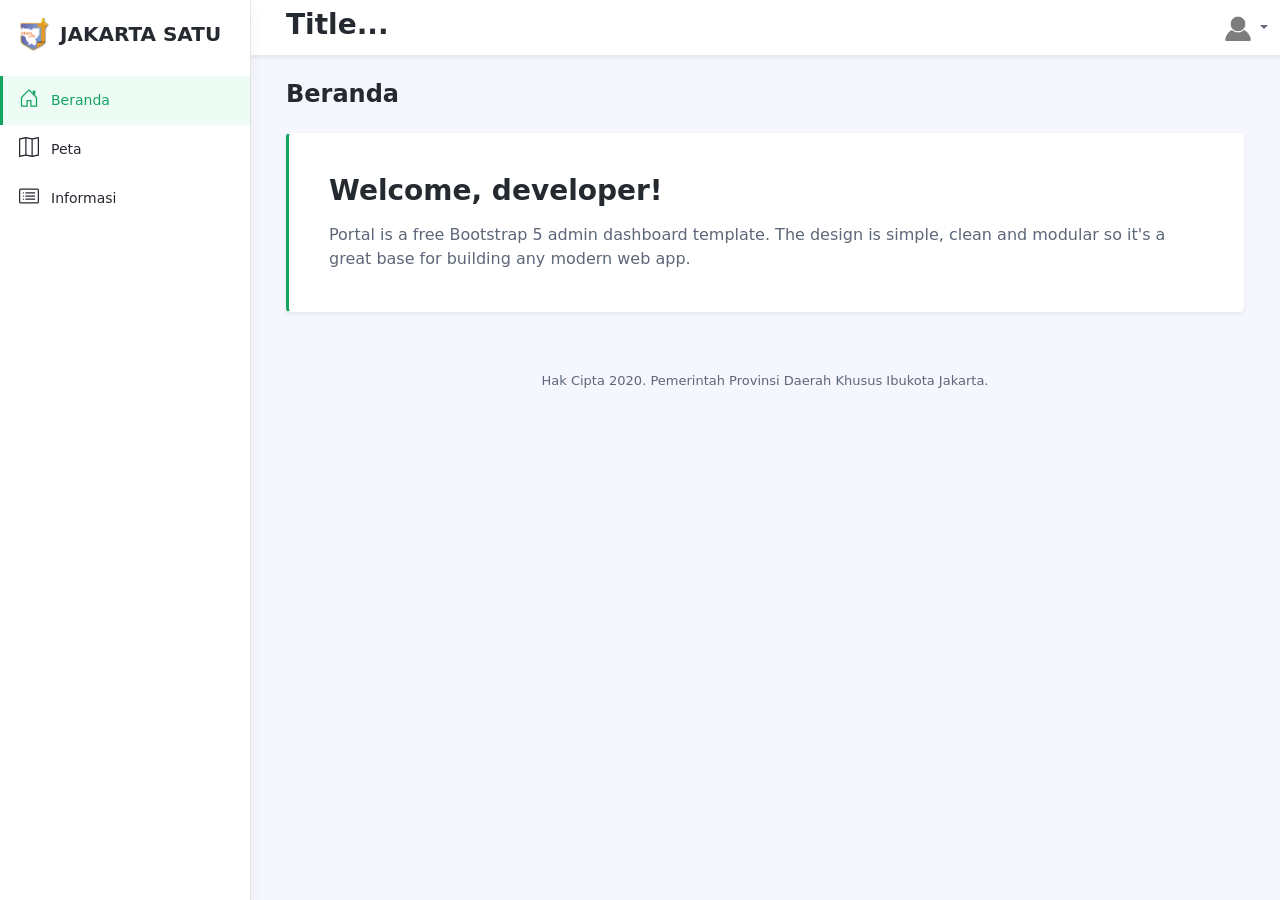
<file: jakartasatu/index.html>
<!DOCTYPE html>
<html lang="en">
  <head>
    <title>Jakarta</title>

    <!-- Meta -->
    <meta charset="utf-8" />
    <meta http-equiv="X-UA-Compatible" content="IE=edge" />
    <meta name="viewport" content="width=device-width, initial-scale=1.0" />

    <meta name="description" content="Portal - Bootstrap 5 Admin Dashboard Template For Developers" />
    <meta name="author" content="Xiaoying Riley at 3rd Wave Media" />
    <link rel="shortcut icon" href="assets/images/icon.png" />

    <!-- FontAwesome JS-->
    <script defer src="assets/plugins/fontawesome/js/all.min.js"></script>

    <!-- App CSS -->
    <link id="theme-style" rel="stylesheet" href="assets/css/portal.css" />
  </head>

  <body class="app">
    <header class="app-header fixed-top">
      <div class="app-header-inner">
        <div class="container-fluid py-2">
          <div class="app-header-content">
            <div class="row justify-content-between align-items-center">
              <div class="col-auto">
                <a id="sidepanel-toggler" class="sidepanel-toggler d-inline-block d-xl-none" href="#">
                  <svg xmlns="http://www.w3.org/2000/svg" width="30" height="30" viewBox="0 0 30 30" role="img">
                    <title>Menu</title>
                    <path stroke="currentColor" stroke-linecap="round" stroke-miterlimit="10" stroke-width="2" d="M4 7h22M4 15h22M4 23h22"></path>
                  </svg>
                </a>
              </div>
              <!--//col-->
              <div class="search-mobile-trigger d-sm-none col">
                <i class="search-mobile-trigger-icon fa-solid fa-magnifying-glass"></i>
              </div>
              <!--//col-->
              <div class="app-title-box col">
                <h3 class="website-title">Title...</h3>
              </div>

              <!--//app-search-box-->
              <div class="app-utilities col-auto">
                <!--//app-utility-item-->

                <div class="app-utility-item app-user-dropdown dropdown">
                  <a class="dropdown-toggle" id="user-dropdown-toggle" data-bs-toggle="dropdown" href="#" role="button" aria-expanded="false"><img src="assets/images/user_1.png" alt="user profile" /></a>
                  <ul class="dropdown-menu" aria-labelledby="user-dropdown-toggle">
                    <li><a class="dropdown-item" href="login.html">Log In</a></li>
                    <li><a class="dropdown-item" href="#">Log Out</a></li>
                    <!-- <li><hr class="dropdown-divider" /></li> -->
                  </ul>
                </div>
                <!--//app-user-dropdown-->
              </div>
              <!--//app-utilities-->
            </div>
            <!--//row-->
          </div>
          <!--//app-header-content-->
        </div>
        <!--//container-fluid-->
      </div>
      <!--//app-header-inner-->
      <div id="app-sidepanel" class="app-sidepanel">
        <div id="sidepanel-drop" class="sidepanel-drop"></div>
        <div class="sidepanel-inner d-flex flex-column">
          <a href="#" id="sidepanel-close" class="sidepanel-close d-xl-none">&times;</a>
          <div class="app-branding">
            <a class="app-logo" href="index.html"><img class="logo-icon me-2" src="assets/images/jkt1.png" alt="logo" /><span class="logo-text">JAKARTA SATU</span></a>
          </div>
          <!--//app-branding-->

          <nav id="app-nav-main" class="app-nav app-nav-main flex-grow-1">
            <ul class="app-menu list-unstyled accordion" id="menu-accordion">
              <li class="nav-item">
                <!--//Bootstrap Icons: https://icons.getbootstrap.com/ -->
                <a class="nav-link active" href="index.html">
                  <span class="nav-icon">
                    <svg width="1em" height="1em" viewBox="0 0 16 16" class="bi bi-house-door" fill="currentColor" xmlns="http://www.w3.org/2000/svg">
                      <path
                        fill-rule="evenodd"
                        d="M7.646 1.146a.5.5 0 0 1 .708 0l6 6a.5.5 0 0 1 .146.354v7a.5.5 0 0 1-.5.5H9.5a.5.5 0 0 1-.5-.5v-4H7v4a.5.5 0 0 1-.5.5H2a.5.5 0 0 1-.5-.5v-7a.5.5 0 0 1 .146-.354l6-6zM2.5 7.707V14H6v-4a.5.5 0 0 1 .5-.5h3a.5.5 0 0 1 .5.5v4h3.5V7.707L8 2.207l-5.5 5.5z"
                      />
                      <path fill-rule="evenodd" d="M13 2.5V6l-2-2V2.5a.5.5 0 0 1 .5-.5h1a.5.5 0 0 1 .5.5z" />
                    </svg>
                  </span>
                  <span class="nav-link-text">Beranda</span>
                </a>
                <!--//nav-link-->
              </li>

              <li class="nav-item">
                <!--//Bootstrap Icons: https://icons.getbootstrap.com/ -->
                <a class="nav-link" href="peta.html">
                  <span class="nav-icon">
                    <svg width="1em" height="1em" viewBox="0 0 16 16" class="bi bi-map" fill="currentColor" xmlns="http://www.w3.org/2000/svg">
                      <path
                        fill-rule="evenodd"
                        d="M15.817.113A.5.5 0 0 1 16 .5v14a.5.5 0 0 1-.402.49l-5 1a.5.5 0 0 1-.196 0L5.5 15.01l-4.902.98A.5.5 0 0 1 0 15.5v-14a.5.5 0 0 1 .402-.49l5-1a.5.5 0 0 1 .196 0L10.5.99l4.902-.98a.5.5 0 0 1 .415.103M10 1.91l-4-.8v12.98l4 .8zm1 12.98 4-.8V1.11l-4 .8zm-6-.8V1.11l-4 .8v12.98z"
                      />
                    </svg>
                  </span>
                  <span class="nav-link-text">Peta</span>
                </a>
                <!--//nav-link-->
              </li>

              <!--//nav-item-->
              <li class="nav-item">
                <!--//Bootstrap Icons: https://icons.getbootstrap.com/ -->
                <a class="nav-link" href="informasi.html">
                  <span class="nav-icon">
                    <svg width="1em" height="1em" viewBox="0 0 16 16" class="bi bi-card-list" fill="currentColor" xmlns="http://www.w3.org/2000/svg">
                      <path
                        fill-rule="evenodd"
                        d="M14.5 3h-13a.5.5 0 0 0-.5.5v9a.5.5 0 0 0 .5.5h13a.5.5 0 0 0 .5-.5v-9a.5.5 0 0 0-.5-.5zm-13-1A1.5 1.5 0 0 0 0 3.5v9A1.5 1.5 0 0 0 1.5 14h13a1.5 1.5 0 0 0 1.5-1.5v-9A1.5 1.5 0 0 0 14.5 2h-13z"
                      />
                      <path fill-rule="evenodd" d="M5 8a.5.5 0 0 1 .5-.5h7a.5.5 0 0 1 0 1h-7A.5.5 0 0 1 5 8zm0-2.5a.5.5 0 0 1 .5-.5h7a.5.5 0 0 1 0 1h-7a.5.5 0 0 1-.5-.5zm0 5a.5.5 0 0 1 .5-.5h7a.5.5 0 0 1 0 1h-7a.5.5 0 0 1-.5-.5z" />
                      <circle cx="3.5" cy="5.5" r=".5" />
                      <circle cx="3.5" cy="8" r=".5" />
                      <circle cx="3.5" cy="10.5" r=".5" />
                    </svg>
                  </span>
                  <span class="nav-link-text">Informasi</span>
                </a>
                <!--//nav-link-->
              </li>

              <!--//nav-item-->
            </ul>
            <!--//app-menu-->
          </nav>
          <!--//app-sidepanel-footer-->
        </div>
        <!--//sidepanel-inner-->
      </div>
      <!--//app-sidepanel-->
    </header>
    <!--//app-header-->

    <div class="app-wrapper">
      <div class="app-content pt-3 p-md-3 p-lg-4">
        <div class="container-xl">
          <h1 class="app-page-title">Beranda</h1>

          <div class="app-card alert alert-dismissible shadow-sm mb-4 border-left-decoration" role="alert">
            <div class="inner">
              <div class="app-card-body p-3 p-lg-4">
                <h3 class="mb-3">Welcome, developer!</h3>
                <div class="row gx-5 gy-3">
                  <div class="col-12 col-lg-9">
                    <div>Portal is a free Bootstrap 5 admin dashboard template. The design is simple, clean and modular so it's a great base for building any modern web app.</div>
                  </div>
                  <!--//col-->
                </div>
                <!--//row-->
              </div>
              <!--//app-card-body-->
            </div>
            <!--//inner-->
          </div>
          <!--//app-card-->
        </div>
        <!--//container-fluid-->
      </div>
      <!--//app-content-->

      <footer class="app-footer">
        <div class="container text-center py-3">
          <!--/* This template is free as long as you keep the footer attribution link. If you'd like to use the template without the attribution link, you can buy the commercial license via our website: themes.3rdwavemedia.com Thank you for your support. :) */-->
          <small class="copyright">Hak Cipta 2020. Pemerintah Provinsi Daerah Khusus Ibukota Jakarta. </small>
        </div>
      </footer>
      <!--//app-footer-->
    </div>
    <!--//app-wrapper-->

    <!-- Javascript -->
    <script src="assets/plugins/popper.min.js"></script>
    <script src="assets/plugins/bootstrap/js/bootstrap.min.js"></script>

    <!-- Charts JS -->
    <script src="assets/plugins/chart.js/chart.min.js"></script>
    <script src="assets/js/index-charts.js"></script>

    <!-- Page Specific JS -->
    <script src="assets/js/app.js"></script>
  </body>
</html>
</file>
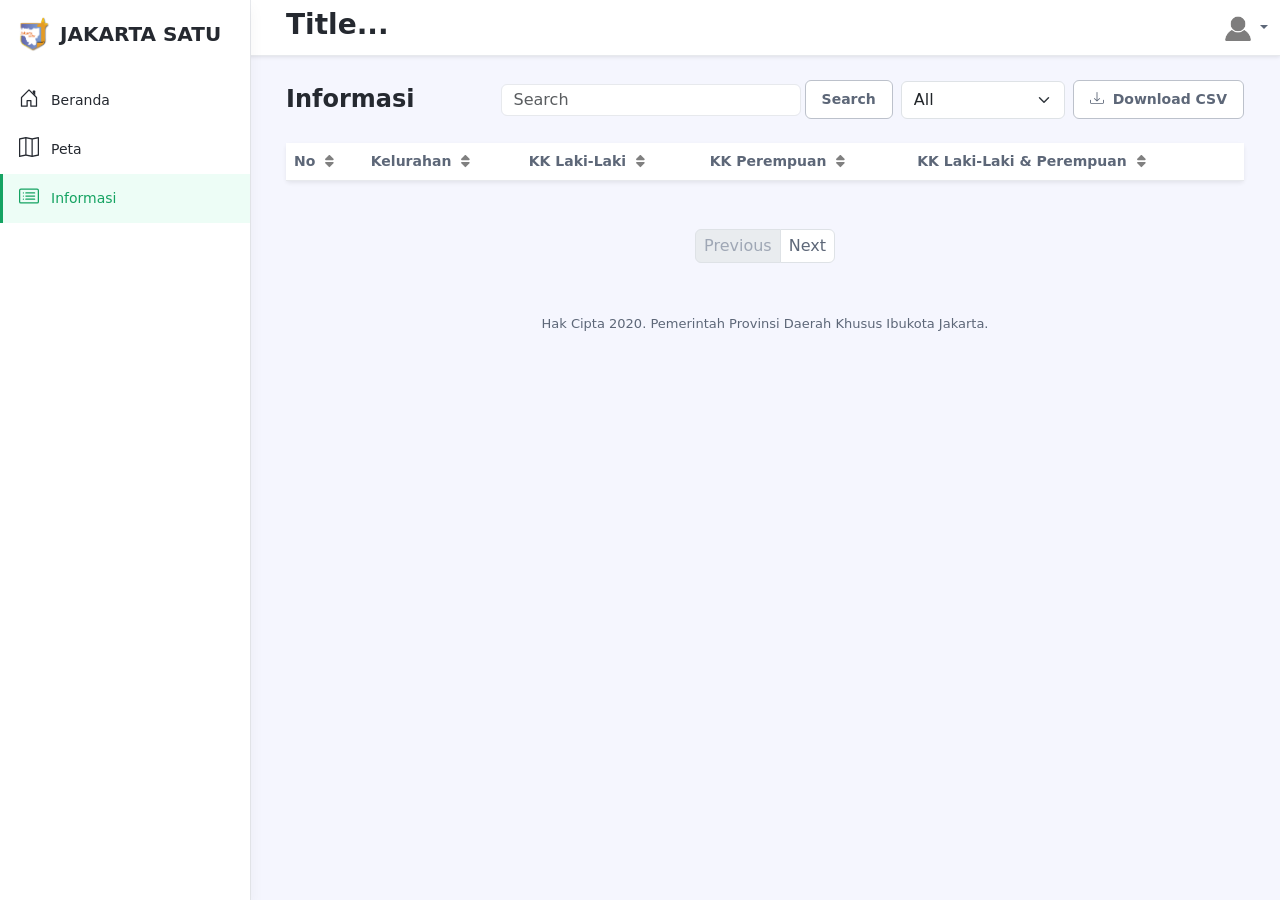
<file: jakartasatu/informasi.html>
<!DOCTYPE html>
<html lang="en">
  <head>
    <title>Jakarta</title>

    <!-- Meta -->
    <meta charset="utf-8" />
    <meta http-equiv="X-UA-Compatible" content="IE=edge" />
    <meta name="viewport" content="width=device-width, initial-scale=1.0" />
    <script src="https://js.arcgis.com/4.29/"></script>
    <link rel="stylesheet" href="https://cdnjs.cloudflare.com/ajax/libs/font-awesome/6.0.0-beta3/css/all.min.css" />

    <meta name="description" content="Portal - Bootstrap 5 Admin Dashboard Template For Developers" />
    <meta name="author" content="Xiaoying Riley at 3rd Wave Media" />
    <link rel="shortcut icon" href="assets/images/icon.png" />

    <!-- FontAwesome JS-->
    <script defer src="assets/plugins/fontawesome/js/all.min.js"></script>

    <!-- App CSS -->
    <link id="theme-style" rel="stylesheet" href="assets/css/portal.css" />

    <style>
      th {
        cursor: pointer;
        position: relative;
      }
      .sort-icon {
        margin-left: 5px;
        color: gray;
      }
    </style>
  </head>

  <body class="app">
    <header class="app-header fixed-top">
      <div class="app-header-inner">
        <div class="container-fluid py-2">
          <div class="app-header-content">
            <div class="row justify-content-between align-items-center">
              <div class="col-auto">
                <a id="sidepanel-toggler" class="sidepanel-toggler d-inline-block d-xl-none" href="#">
                  <svg xmlns="http://www.w3.org/2000/svg" width="30" height="30" viewBox="0 0 30 30" role="img">
                    <title>Menu</title>
                    <path stroke="currentColor" stroke-linecap="round" stroke-miterlimit="10" stroke-width="2" d="M4 7h22M4 15h22M4 23h22"></path>
                  </svg>
                </a>
              </div>
              <!--//col-->
              <div class="search-mobile-trigger d-sm-none col">
                <i class="search-mobile-trigger-icon fa-solid fa-magnifying-glass"></i>
              </div>
              <!--//col-->
              <div class="app-title-box col">
                <h3 class="website-title">Title...</h3>
              </div>
              <!--//app-search-box-->
              <div class="app-utilities col-auto">
                <!--//app-utility-item-->
                <div class="app-utility-item app-user-dropdown dropdown">
                  <a class="dropdown-toggle" id="user-dropdown-toggle" data-bs-toggle="dropdown" href="#" role="button" aria-expanded="false"><img src="assets/images/user_1.png" alt="user profile" /></a>
                  <ul class="dropdown-menu" aria-labelledby="user-dropdown-toggle">
                    <li><a class="dropdown-item" href="login.html">Log In</a></li>
                    <li><a class="dropdown-item" href="#">Log Out</a></li>
                    <!-- <li><hr class="dropdown-divider" /></li> -->
                  </ul>
                </div>
                <!--//app-user-dropdown-->
              </div>
              <!--//app-utilities-->
            </div>
            <!--//row-->
          </div>
          <!--//app-header-content-->
        </div>
        <!--//container-fluid-->
      </div>
      <!--//app-header-inner-->
      <div id="app-sidepanel" class="app-sidepanel">
        <div id="sidepanel-drop" class="sidepanel-drop"></div>
        <div class="sidepanel-inner d-flex flex-column">
          <a href="#" id="sidepanel-close" class="sidepanel-close d-xl-none">&times;</a>
          <div class="app-branding">
            <a class="app-logo" href="index.html"><img class="logo-icon me-2" src="assets/images/jkt1.png" alt="logo" /><span class="logo-text">JAKARTA SATU</span></a>
          </div>
          <!--//app-branding-->

          <nav id="app-nav-main" class="app-nav app-nav-main flex-grow-1">
            <ul class="app-menu list-unstyled accordion" id="menu-accordion">
              <li class="nav-item">
                <!--//Bootstrap Icons: https://icons.getbootstrap.com/ -->
                <a class="nav-link" href="index.html">
                  <span class="nav-icon">
                    <svg width="1em" height="1em" viewBox="0 0 16 16" class="bi bi-house-door" fill="currentColor" xmlns="http://www.w3.org/2000/svg">
                      <path
                        fill-rule="evenodd"
                        d="M7.646 1.146a.5.5 0 0 1 .708 0l6 6a.5.5 0 0 1 .146.354v7a.5.5 0 0 1-.5.5H9.5a.5.5 0 0 1-.5-.5v-4H7v4a.5.5 0 0 1-.5.5H2a.5.5 0 0 1-.5-.5v-7a.5.5 0 0 1 .146-.354l6-6zM2.5 7.707V14H6v-4a.5.5 0 0 1 .5-.5h3a.5.5 0 0 1 .5.5v4h3.5V7.707L8 2.207l-5.5 5.5z"
                      />
                      <path fill-rule="evenodd" d="M13 2.5V6l-2-2V2.5a.5.5 0 0 1 .5-.5h1a.5.5 0 0 1 .5.5z" />
                    </svg>
                  </span>
                  <span class="nav-link-text">Beranda</span>
                </a>
                <!--//nav-link-->
              </li>
              <!--//nav-item-->
              <li class="nav-item">
                <!--//Bootstrap Icons: https://icons.getbootstrap.com/ -->
                <a class="nav-link" href="peta.html">
                  <span class="nav-icon">
                    <svg width="1em" height="1em" viewBox="0 0 16 16" class="bi bi-map" fill="currentColor" xmlns="http://www.w3.org/2000/svg">
                      <path
                        fill-rule="evenodd"
                        d="M15.817.113A.5.5 0 0 1 16 .5v14a.5.5 0 0 1-.402.49l-5 1a.5.5 0 0 1-.196 0L5.5 15.01l-4.902.98A.5.5 0 0 1 0 15.5v-14a.5.5 0 0 1 .402-.49l5-1a.5.5 0 0 1 .196 0L10.5.99l4.902-.98a.5.5 0 0 1 .415.103M10 1.91l-4-.8v12.98l4 .8zm1 12.98 4-.8V1.11l-4 .8zm-6-.8V1.11l-4 .8v12.98z"
                      />
                    </svg>
                  </span>
                  <span class="nav-link-text">Peta</span>
                </a>
                <!--//nav-link-->
              </li>
              <!--//nav-item-->
              <li class="nav-item">
                <!--//Bootstrap Icons: https://icons.getbootstrap.com/ -->
                <a class="nav-link active" href="informasi.html">
                  <span class="nav-icon">
                    <svg width="1em" height="1em" viewBox="0 0 16 16" class="bi bi-card-list" fill="currentColor" xmlns="http://www.w3.org/2000/svg">
                      <path
                        fill-rule="evenodd"
                        d="M14.5 3h-13a.5.5 0 0 0-.5.5v9a.5.5 0 0 0 .5.5h13a.5.5 0 0 0 .5-.5v-9a.5.5 0 0 0-.5-.5zm-13-1A1.5 1.5 0 0 0 0 3.5v9A1.5 1.5 0 0 0 1.5 14h13a1.5 1.5 0 0 0 1.5-1.5v-9A1.5 1.5 0 0 0 14.5 2h-13z"
                      />
                      <path fill-rule="evenodd" d="M5 8a.5.5 0 0 1 .5-.5h7a.5.5 0 0 1 0 1h-7A.5.5 0 0 1 5 8zm0-2.5a.5.5 0 0 1 .5-.5h7a.5.5 0 0 1 0 1h-7a.5.5 0 0 1-.5-.5zm0 5a.5.5 0 0 1 .5-.5h7a.5.5 0 0 1 0 1h-7a.5.5 0 0 1-.5-.5z" />
                      <circle cx="3.5" cy="5.5" r=".5" />
                      <circle cx="3.5" cy="8" r=".5" />
                      <circle cx="3.5" cy="10.5" r=".5" />
                    </svg>
                  </span>
                  <span class="nav-link-text">Informasi</span>
                </a>
                <!--//nav-link-->
              </li>
              <!--//nav-item-->
            </ul>
            <!--//app-menu-->
          </nav>
          <!--//app-sidepanel-footer-->
        </div>
        <!--//sidepanel-inner-->
      </div>
      <!--//app-sidepanel-->
    </header>
    <!--//app-header-->

    <div class="app-wrapper">
      <div class="app-content pt-3 p-md-3 p-lg-4">
        <div class="container-xl">
          <div class="row g-3 mb-4 align-items-center justify-content-between">
            <div class="col-auto">
              <h1 class="app-page-title mb-0">Informasi</h1>
            </div>
            <div class="col-auto">
              <div class="page-utilities">
                <div class="row g-2 justify-content-start justify-content-md-end align-items-center">
                  <div class="col-auto">
                    <form class="table-search-form row gx-1 align-items-center">
                      <div class="col-auto">
                        <input type="text" id="search-orders" name="searchorders" class="form-control search-orders" placeholder="Search" />
                      </div>
                      <div class="col-auto">
                        <button type="submit" class="btn app-btn-secondary">Search</button>
                      </div>
                    </form>
                  </div>
                  <!--//col-->
                  <div class="col-auto">
                    <select class="form-select w-auto">
                      <option selected value="option-1">All</option>
                      <option value="option-2">This week</option>
                      <option value="option-3">This month</option>
                      <option value="option-4">Last 3 months</option>
                    </select>
                  </div>
                  <div class="col-auto">
                    <a class="btn app-btn-secondary" href="#">
                      <svg width="1em" height="1em" viewBox="0 0 16 16" class="bi bi-download me-1" fill="currentColor" xmlns="http://www.w3.org/2000/svg">
                        <path fill-rule="evenodd" d="M.5 9.9a.5.5 0 0 1 .5.5v2.5a1 1 0 0 0 1 1h12a1 1 0 0 0 1-1v-2.5a.5.5 0 0 1 1 0v2.5a2 2 0 0 1-2 2H2a2 2 0 0 1-2-2v-2.5a.5.5 0 0 1 .5-.5z" />
                        <path fill-rule="evenodd" d="M7.646 11.854a.5.5 0 0 0 .708 0l3-3a.5.5 0 0 0-.708-.708L8.5 10.293V1.5a.5.5 0 0 0-1 0v8.793L5.354 8.146a.5.5 0 1 0-.708.708l3 3z" />
                      </svg>
                      Download CSV
                    </a>
                  </div>
                </div>
                <!--//row-->
              </div>
              <!--//table-utilities-->
            </div>
            <!--//col-auto-->
          </div>
          <!--//row-->

          <!-- <nav id="orders-table-tab" class="orders-table-tab app-nav-tabs nav shadow-sm flex-column flex-sm-row mb-4">
            <a class="flex-sm-fill text-sm-center nav-link active" id="orders-all-tab" data-bs-toggle="tab" href="#orders-all" role="tab" aria-controls="orders-all" aria-selected="true">All</a>
            <a class="flex-sm-fill text-sm-center nav-link" id="orders-paid-tab" data-bs-toggle="tab" href="#orders-paid" role="tab" aria-controls="orders-paid" aria-selected="false">Paid</a>
            <a class="flex-sm-fill text-sm-center nav-link" id="orders-pending-tab" data-bs-toggle="tab" href="#orders-pending" role="tab" aria-controls="orders-pending" aria-selected="false">Pending</a>
            <a class="flex-sm-fill text-sm-center nav-link" id="orders-cancelled-tab" data-bs-toggle="tab" href="#orders-cancelled" role="tab" aria-controls="orders-cancelled" aria-selected="false">Cancelled</a>
          </nav> -->

          <div class="tab-content" id="orders-table-tab-content">
            <div class="tab-pane fade show active" id="orders-all" role="tabpanel" aria-labelledby="orders-all-tab">
              <div class="app-card app-card-orders-table shadow-sm mb-5">
                <div class="app-card-body">
                  <div class="table-responsive">
                    <table class="table app-table-hover mb-0 text-left">
                      <thead>
                        <tr>
                          <th class="cell">No <i class="fas fa-sort sort-icon" id="sortIconNo" onclick="sortTable('no')"></i></th>
                          <th class="cell">Kelurahan <i class="fas fa-sort sort-icon" id="sortIconKelurahan" onclick="sortTable('wadmkd')"></i></th>
                          <th class="cell">KK Laki-Laki <i class="fas fa-sort sort-icon" id="sortIconKkLakiLaki" onclick="sortTable('kk_laki_laki')"></i></th>
                          <th class="cell">KK Perempuan <i class="fas fa-sort sort-icon" id="sortIconKkPerempuan" onclick="sortTable('kk_perempuan')"></i></th>
                          <th class="cell">KK Laki-Laki & Perempuan <i class="fas fa-sort sort-icon" id="sortIconKkLakiPerempuan" onclick="sortTable('kk_laki_perempuan')"></i></th>
                          <!-- <th class="cell"></th> -->
                        </tr>
                      </thead>
                      <tbody id="tableBody"></tbody>
                    </table>
                  </div>
                  <!--//table-responsive-->
                </div>
                <!--//app-card-body-->
              </div>
              <!--//app-card-->
              <nav class="app-pagination">
                <ul class="pagination justify-content-center" id="pagination">
                  <li class="page-item disabled" id="prevPage">
                    <a class="page-link" href="#" tabindex="-1" aria-disabled="true">Previous</a>
                  </li>
                  <!-- Page numbers will be populated here by JavaScript -->
                  <li class="page-item" id="nextPage">
                    <a class="page-link" href="#">Next</a>
                  </li>
                </ul>
              </nav>
              <!--//app-pagination-->
            </div>
            <!--//tab-pane-->
          </div>
          <!--//tab-content-->
        </div>
        <!--//container-fluid-->
      </div>
      <!--//app-content-->

      <footer class="app-footer">
        <div class="container text-center py-3">
          <!--/* This template is free as long as you keep the footer attribution link. If you'd like to use the template without the attribution link, you can buy the commercial license via our website: themes.3rdwavemedia.com Thank you for your support. :) */-->
          <small class="copyright">Hak Cipta 2020. Pemerintah Provinsi Daerah Khusus Ibukota Jakarta. </small>
        </div>
      </footer>
      <!--//app-footer-->
    </div>
    <!--//app-wrapper-->

    <script>
      require(["esri/layers/FeatureLayer"], function (FeatureLayer) {
        var featureLayer = new FeatureLayer({
          url: "https://tataruang.jakarta.go.id/server/rest/services/Hosted/Kependudukan_Jakpus/FeatureServer/0", // Ganti dengan URL layer fitur Anda
        });

        var features = [];
        var currentPage = 1;
        var rowsPerPage = 10;
        var sortOrder = { key: "", ascending: true };

        featureLayer
          .queryFeatures()
          .then(function (results) {
            features = results.features;
            displayTable(currentPage);
            setupPagination();
          })
          .catch(function (error) {
            console.error("Error querying features: ", error);
          });

        function displayTable(page) {
          var tableBody = document.getElementById("tableBody");
          tableBody.innerHTML = "";
          var start = (page - 1) * rowsPerPage;
          var end = start + rowsPerPage;
          var paginatedFeatures = features.slice(start, end);

          paginatedFeatures.forEach(function (feature, index) {
            var attributes = feature.attributes;
            var row = document.createElement("tr");

            var cellNo = document.createElement("td");
            cellNo.classList.add("cell");
            cellNo.textContent = "#" + (start + index + 1);
            row.appendChild(cellNo);

            var cellwadmkd = document.createElement("td");
            cellwadmkd.classList.add("cell");
            cellwadmkd.innerHTML = attributes["wadmkd"]; // Ganti YOUR_PRODUCT_FIELD dengan nama field yang sesuai
            row.appendChild(cellwadmkd);

            var cellkk_l = document.createElement("td");
            cellkk_l.classList.add("cell");
            cellkk_l.textContent = attributes["kk_l"]; // Ganti YOUR_PRICE_FIELD dengan nama field yang sesuai
            row.appendChild(cellkk_l);

            var cellkk_p = document.createElement("td");
            cellkk_p.classList.add("cell");
            cellkk_p.textContent = attributes["kk_p"]; // Ganti YOUR_QUANTITY_FIELD dengan nama field yang sesuai
            row.appendChild(cellkk_p);

            var cellkk_lp = document.createElement("td");
            cellkk_lp.classList.add("cell");
            cellkk_lp.textContent = attributes["kk_lp"]; // Ganti YOUR_QUANTITY_FIELD dengan nama field yang sesuai
            row.appendChild(cellkk_lp);

            tableBody.appendChild(row);
          });
        }

        function setupPagination() {
          var pagination = document.getElementById("pagination");
          var pageCount = Math.ceil(features.length / rowsPerPage);

          for (var i = 1; i <= pageCount; i++) {
            var pageItem = document.createElement("li");
            pageItem.classList.add("page-item");
            if (i === currentPage) {
              pageItem.classList.add("active");
            }
            var pageLink = document.createElement("a");
            pageLink.classList.add("page-link");
            pageLink.href = "#";
            pageLink.textContent = i;
            pageLink.onclick = (function (page) {
              return function () {
                currentPage = page;
                displayTable(page);
                updatePagination();
              };
            })(i);
            pageItem.appendChild(pageLink);
            pagination.insertBefore(pageItem, document.getElementById("nextPage"));
          }
        }

        function updatePagination() {
          var pageItems = document.querySelectorAll(".pagination .page-item");
          pageItems.forEach(function (item) {
            item.classList.remove("active");
          });
          pageItems[currentPage].classList.add("active");

          document.getElementById("prevPage").classList.toggle("disabled", currentPage === 1);
          document.getElementById("nextPage").classList.toggle("disabled", currentPage === pageItems.length - 2);
        }

        document.getElementById("prevPage").onclick = function () {
          if (currentPage > 1) {
            currentPage--;
            displayTable(currentPage);
            updatePagination();
          }
        };

        document.getElementById("nextPage").onclick = function () {
          var pageCount = Math.ceil(features.length / rowsPerPage);
          if (currentPage < pageCount) {
            currentPage++;
            displayTable(currentPage);
            updatePagination();
          }
        };

        window.sortTable = function (key) {
          if (sortOrder.key === key) {
            sortOrder.ascending = !sortOrder.ascending;
          } else {
            sortOrder.key = key;
            sortOrder.ascending = true;
          }
          features.sort(function (a, b) {
            var aValue = a.attributes[key];
            var bValue = b.attributes[key];
            if (aValue < bValue) return sortOrder.ascending ? -1 : 1;
            if (aValue > bValue) return sortOrder.ascending ? 1 : -1;
            return 0;
          });
          displayTable(currentPage);
        };
      });
    </script>

    <!-- Javascript -->
    <script src="assets/plugins/popper.min.js"></script>
    <script src="assets/plugins/bootstrap/js/bootstrap.min.js"></script>

    <!-- Page Specific JS -->
    <script src="assets/js/app.js"></script>
  </body>
</html>
</file>
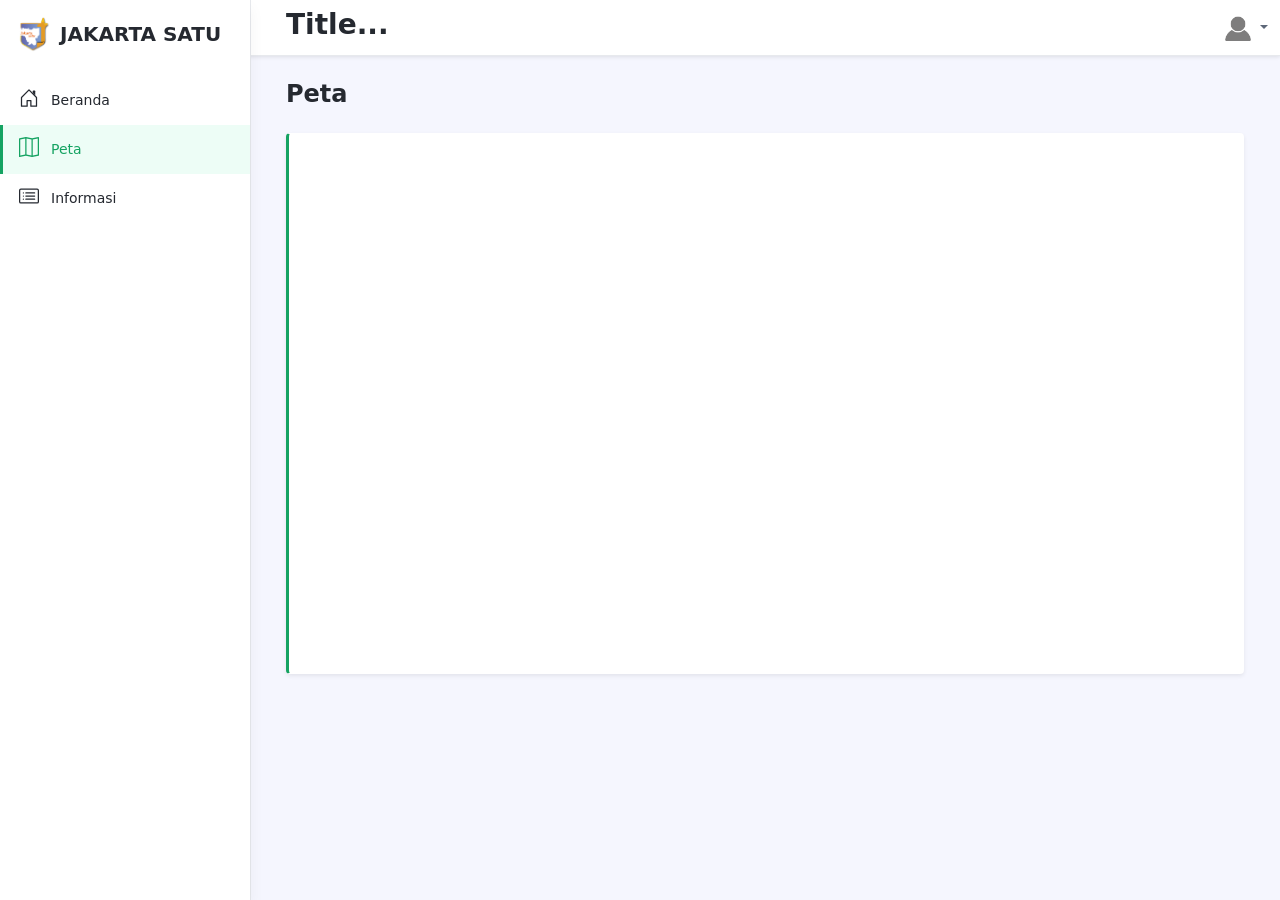
<file: jakartasatu/peta.html>
<!DOCTYPE html>
<html lang="en">
  <head>
    <title>Jakarta</title>

    <!-- Meta -->
    <meta charset="utf-8" />
    <meta http-equiv="X-UA-Compatible" content="IE=edge" />
    <meta name="viewport" content="width=device-width, initial-scale=1.0" />

    <meta name="description" content="Portal - Bootstrap 5 Admin Dashboard Template For Developers" />
    <meta name="author" content="Xiaoying Riley at 3rd Wave Media" />
    <link rel="shortcut icon" href="assets/images/icon.png" />

    <!-- FontAwesome JS-->
    <script defer src="assets/plugins/fontawesome/js/all.min.js"></script>

    <!-- App CSS -->
    <link id="theme-style" rel="stylesheet" href="assets/css/portal.css" />
  </head>

  <body class="app">
    <header class="app-header fixed-top">
      <div class="app-header-inner">
        <div class="container-fluid py-2">
          <div class="app-header-content">
            <div class="row justify-content-between align-items-center">
              <div class="col-auto">
                <a id="sidepanel-toggler" class="sidepanel-toggler d-inline-block d-xl-none" href="#">
                  <svg xmlns="http://www.w3.org/2000/svg" width="30" height="30" viewBox="0 0 30 30" role="img">
                    <title>Menu</title>
                    <path stroke="currentColor" stroke-linecap="round" stroke-miterlimit="10" stroke-width="2" d="M4 7h22M4 15h22M4 23h22"></path>
                  </svg>
                </a>
              </div>
              <!--//col-->
              <div class="search-mobile-trigger d-sm-none col">
                <i class="search-mobile-trigger-icon fa-solid fa-magnifying-glass"></i>
              </div>
              <!--//col-->
              <div class="app-title-box col">
                <h3 class="website-title">Title...</h3>
              </div>

              <!--//app-search-box-->
              <div class="app-utilities col-auto">
                <!--//app-utility-item-->

                <div class="app-utility-item app-user-dropdown dropdown">
                  <a class="dropdown-toggle" id="user-dropdown-toggle" data-bs-toggle="dropdown" href="#" role="button" aria-expanded="false"><img src="assets/images/user_1.png" alt="user profile" /></a>
                  <ul class="dropdown-menu" aria-labelledby="user-dropdown-toggle">
                    <li><a class="dropdown-item" href="login.html">Log In</a></li>
                    <li><a class="dropdown-item" href="#">Log Out</a></li>
                    <!-- <li><hr class="dropdown-divider" /></li> -->
                  </ul>
                </div>
                <!--//app-user-dropdown-->
              </div>
              <!--//app-utilities-->
            </div>
            <!--//row-->
          </div>
          <!--//app-header-content-->
        </div>
        <!--//container-fluid-->
      </div>
      <!--//app-header-inner-->
      <div id="app-sidepanel" class="app-sidepanel">
        <div id="sidepanel-drop" class="sidepanel-drop"></div>
        <div class="sidepanel-inner d-flex flex-column">
          <a href="#" id="sidepanel-close" class="sidepanel-close d-xl-none">&times;</a>
          <div class="app-branding">
            <a class="app-logo" href="index.html"><img class="logo-icon me-2" src="assets/images/jkt1.png" alt="logo" /><span class="logo-text">JAKARTA SATU</span></a>
          </div>
          <!--//app-branding-->

          <nav id="app-nav-main" class="app-nav app-nav-main flex-grow-1">
            <ul class="app-menu list-unstyled accordion" id="menu-accordion">
              <li class="nav-item">
                <!--//Bootstrap Icons: https://icons.getbootstrap.com/ -->
                <a class="nav-link" href="index.html">
                  <span class="nav-icon">
                    <svg width="1em" height="1em" viewBox="0 0 16 16" class="bi bi-house-door" fill="currentColor" xmlns="http://www.w3.org/2000/svg">
                      <path
                        fill-rule="evenodd"
                        d="M7.646 1.146a.5.5 0 0 1 .708 0l6 6a.5.5 0 0 1 .146.354v7a.5.5 0 0 1-.5.5H9.5a.5.5 0 0 1-.5-.5v-4H7v4a.5.5 0 0 1-.5.5H2a.5.5 0 0 1-.5-.5v-7a.5.5 0 0 1 .146-.354l6-6zM2.5 7.707V14H6v-4a.5.5 0 0 1 .5-.5h3a.5.5 0 0 1 .5.5v4h3.5V7.707L8 2.207l-5.5 5.5z"
                      />
                      <path fill-rule="evenodd" d="M13 2.5V6l-2-2V2.5a.5.5 0 0 1 .5-.5h1a.5.5 0 0 1 .5.5z" />
                    </svg>
                  </span>
                  <span class="nav-link-text">Beranda</span>
                </a>
                <!--//nav-link-->
              </li>

              <li class="nav-item">
                <!--//Bootstrap Icons: https://icons.getbootstrap.com/ -->
                <a class="nav-link active" href="peta.php">
                  <span class="nav-icon">
                    <svg width="1em" height="1em" viewBox="0 0 16 16" class="bi bi-map" fill="currentColor" xmlns="http://www.w3.org/2000/svg">
                      <path
                        fill-rule="evenodd"
                        d="M15.817.113A.5.5 0 0 1 16 .5v14a.5.5 0 0 1-.402.49l-5 1a.5.5 0 0 1-.196 0L5.5 15.01l-4.902.98A.5.5 0 0 1 0 15.5v-14a.5.5 0 0 1 .402-.49l5-1a.5.5 0 0 1 .196 0L10.5.99l4.902-.98a.5.5 0 0 1 .415.103M10 1.91l-4-.8v12.98l4 .8zm1 12.98 4-.8V1.11l-4 .8zm-6-.8V1.11l-4 .8v12.98z"
                      />
                    </svg>
                  </span>
                  <span class="nav-link-text">Peta</span>
                </a>
                <!--//nav-link-->
              </li>

              <!--//nav-item-->
              <li class="nav-item">
                <!--//Bootstrap Icons: https://icons.getbootstrap.com/ -->
                <a class="nav-link" href="informasi.html">
                  <span class="nav-icon">
                    <svg width="1em" height="1em" viewBox="0 0 16 16" class="bi bi-card-list" fill="currentColor" xmlns="http://www.w3.org/2000/svg">
                      <path
                        fill-rule="evenodd"
                        d="M14.5 3h-13a.5.5 0 0 0-.5.5v9a.5.5 0 0 0 .5.5h13a.5.5 0 0 0 .5-.5v-9a.5.5 0 0 0-.5-.5zm-13-1A1.5 1.5 0 0 0 0 3.5v9A1.5 1.5 0 0 0 1.5 14h13a1.5 1.5 0 0 0 1.5-1.5v-9A1.5 1.5 0 0 0 14.5 2h-13z"
                      />
                      <path fill-rule="evenodd" d="M5 8a.5.5 0 0 1 .5-.5h7a.5.5 0 0 1 0 1h-7A.5.5 0 0 1 5 8zm0-2.5a.5.5 0 0 1 .5-.5h7a.5.5 0 0 1 0 1h-7a.5.5 0 0 1-.5-.5zm0 5a.5.5 0 0 1 .5-.5h7a.5.5 0 0 1 0 1h-7a.5.5 0 0 1-.5-.5z" />
                      <circle cx="3.5" cy="5.5" r=".5" />
                      <circle cx="3.5" cy="8" r=".5" />
                      <circle cx="3.5" cy="10.5" r=".5" />
                    </svg>
                  </span>
                  <span class="nav-link-text">Informasi</span>
                </a>
                <!--//nav-link-->
              </li>

              <!--//nav-item-->
            </ul>
            <!--//app-menu-->
          </nav>
          <!--//app-sidepanel-footer-->
        </div>
        <!--//sidepanel-inner-->
      </div>
      <!--//app-sidepanel-->
    </header>
    <!--//app-header-->

    <div class="app-wrapper">
      <div class="app-content pt-3 p-md-3 p-lg-4">
        <div class="container-xl">
          <h1 class="app-page-title">Peta</h1>
          <div class="app-card alert alert-dismissible shadow-sm mb-4 border-left-decoration" role="alert">
            <div class="inner">
              <div class="col-12 col-lg-9">
                <!--//row-->
              </div>
              <!--//app-card-body-->
              <iframe src="map_view.html" style="width: 102%; height: 500px; border: none"></iframe>
            </div>
            <!--//inner-->
          </div>
          <!--//app-card-->
        </div>
        <!--//container-fluid-->
      </div>
      <!--//app-content-->

      <!-- <footer class="app-footer">
      <div class="container text-center py-3"> -->
      <!--/* This template is free as long as you keep the footer attribution link. If you'd like to use the template without the attribution link, you can buy the commercial license via our website: themes.3rdwavemedia.com Thank you for your support. :) */-->
      <!-- <small class="copyright">Hak Cipta 2020. Pemerintah Provinsi Daerah Khusus Ibukota Jakarta. </small>
      </div>
    </footer> -->
      <!--//app-footer-->
    </div>
    <!--//app-wrapper-->

    <script
      src="https://cdnjs.cloudflare.com/ajax/libs/jquery/3.6.0/jquery.min.js"
      integrity="sha512-894YE6QWD5I59HgZOGReFYm4dnWc1Qt5NtvYSaNcOP+u1T9qYdvdihz0PPSiiqn/+/3e7Jo4EaG7TubfWGUrMQ=="
      crossorigin="anonymous"
      referrerpolicy="no-referrer"
    ></script>

    <!-- Javascript -->
    <script src="assets/plugins/popper.min.js"></script>
    <script src="assets/plugins/bootstrap/js/bootstrap.min.js"></script>

    <!-- Charts JS -->
    <script src="assets/plugins/chart.js/chart.min.js"></script>
    <script src="assets/js/index-charts.js"></script>

    <!-- Page Specific JS -->
    <script src="assets/js/app.js"></script>
  </body>
</html>
</file>
